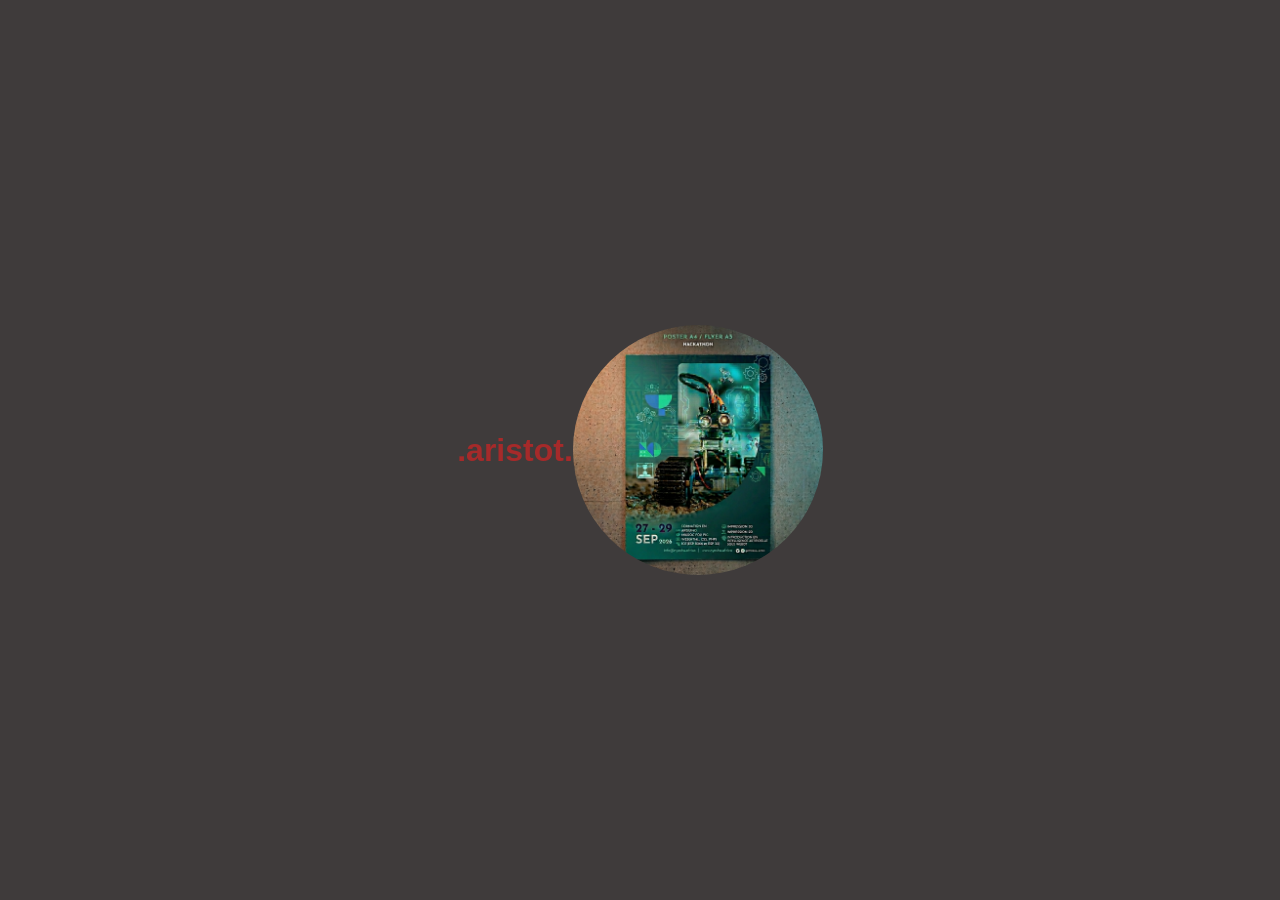
<file: index.html>
<!DOCTYPE html>
<html>
<head>
    <meta charset="UTF-8">
    <meta name="viewport" content="width=device-widht,intial-scal=0.1">
    <title>NEW GENERATION OF INNOVATION
        </title>
        <link rel="stylesheet" href="style.css">

    </head>
    
    <body>
        <h1>.aristot.</h1>

        <img src="logo.png" alt="logo du splash">
        
    </body>

    

</html>
</file>
<file: style.css>
*{
margin: 0;
padding: 0;
font-family: Arial, sans-serif;
box-sizing: border-box;
}
body{
    height: 100vh;
    display: flex;
    align-items: center;
    justify-content: center;
    background-color: rgb(63, 59, 59);
}
img{
    width: 250px;
    height: 250px;
    border-radius: 120%;

}
h1{

   text-align-last: center;
    color: brown;
    text-size-adjust: 25px;

}
</file>
